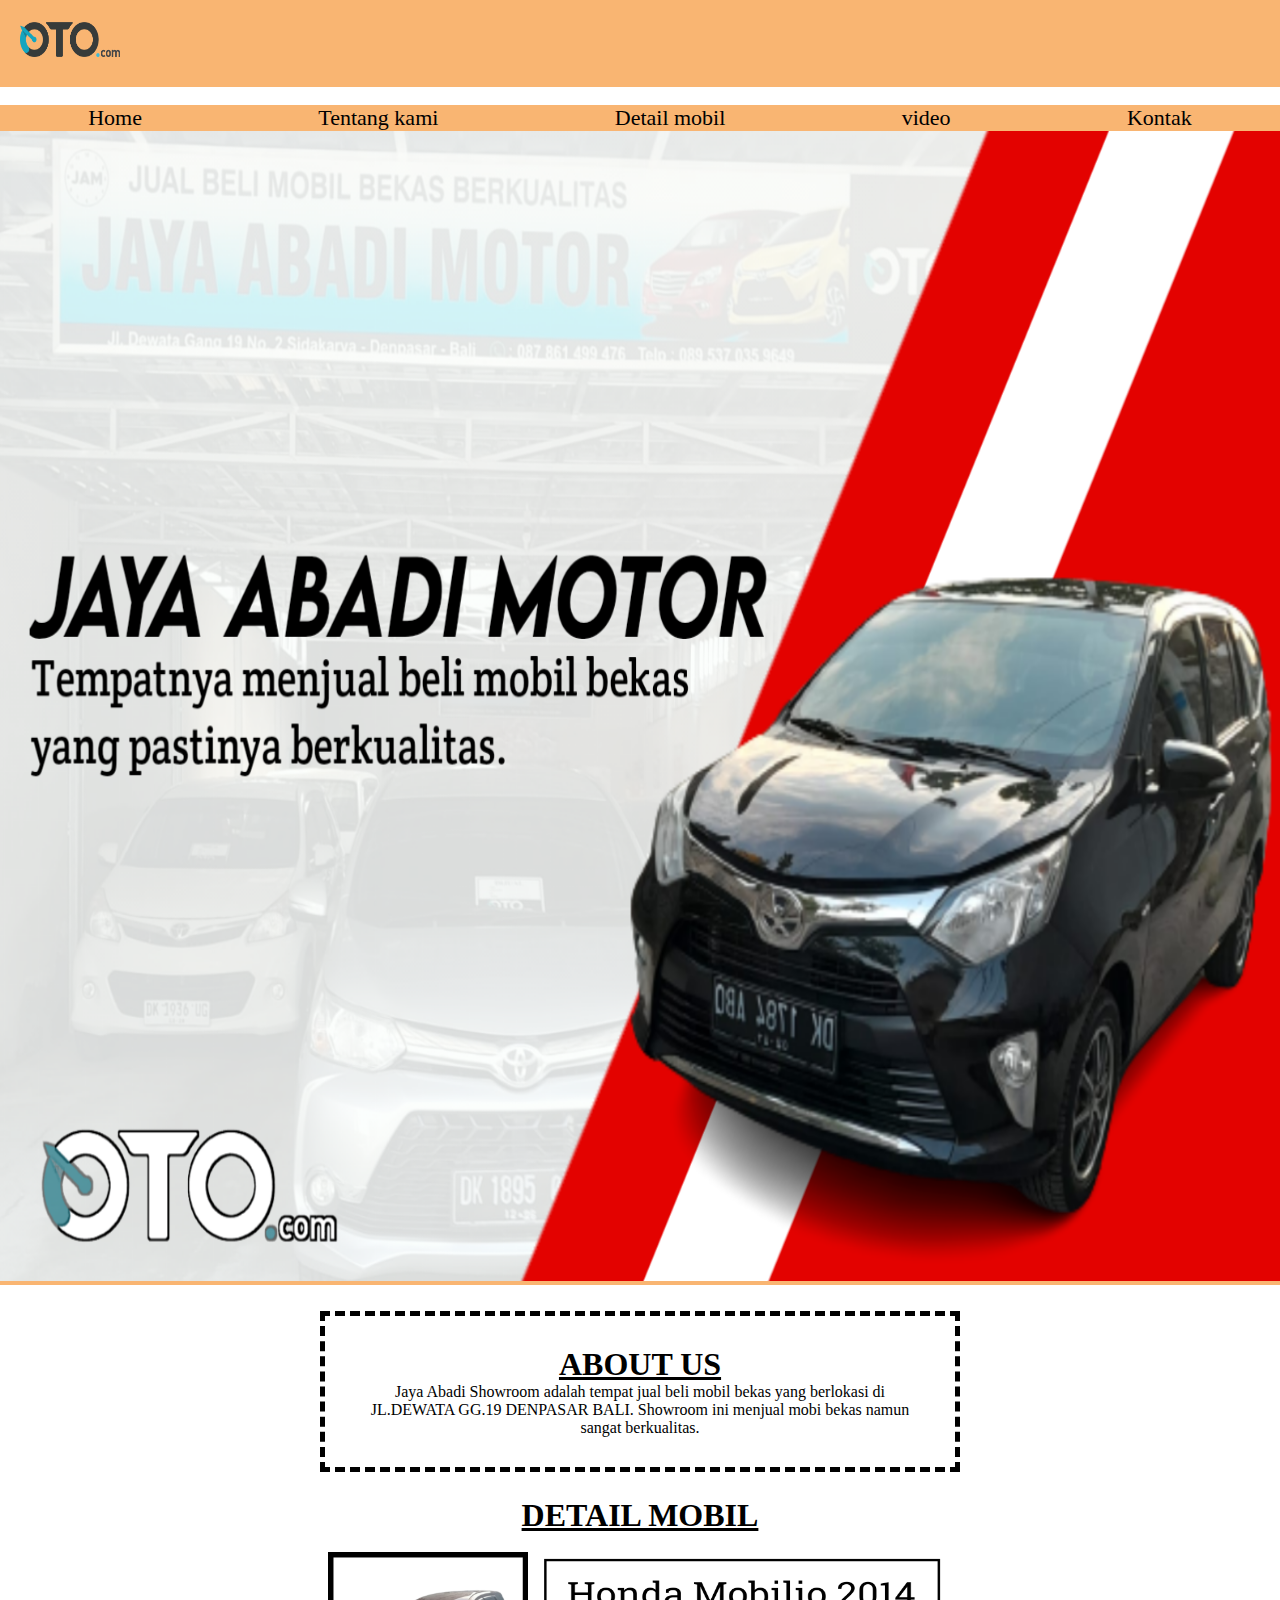
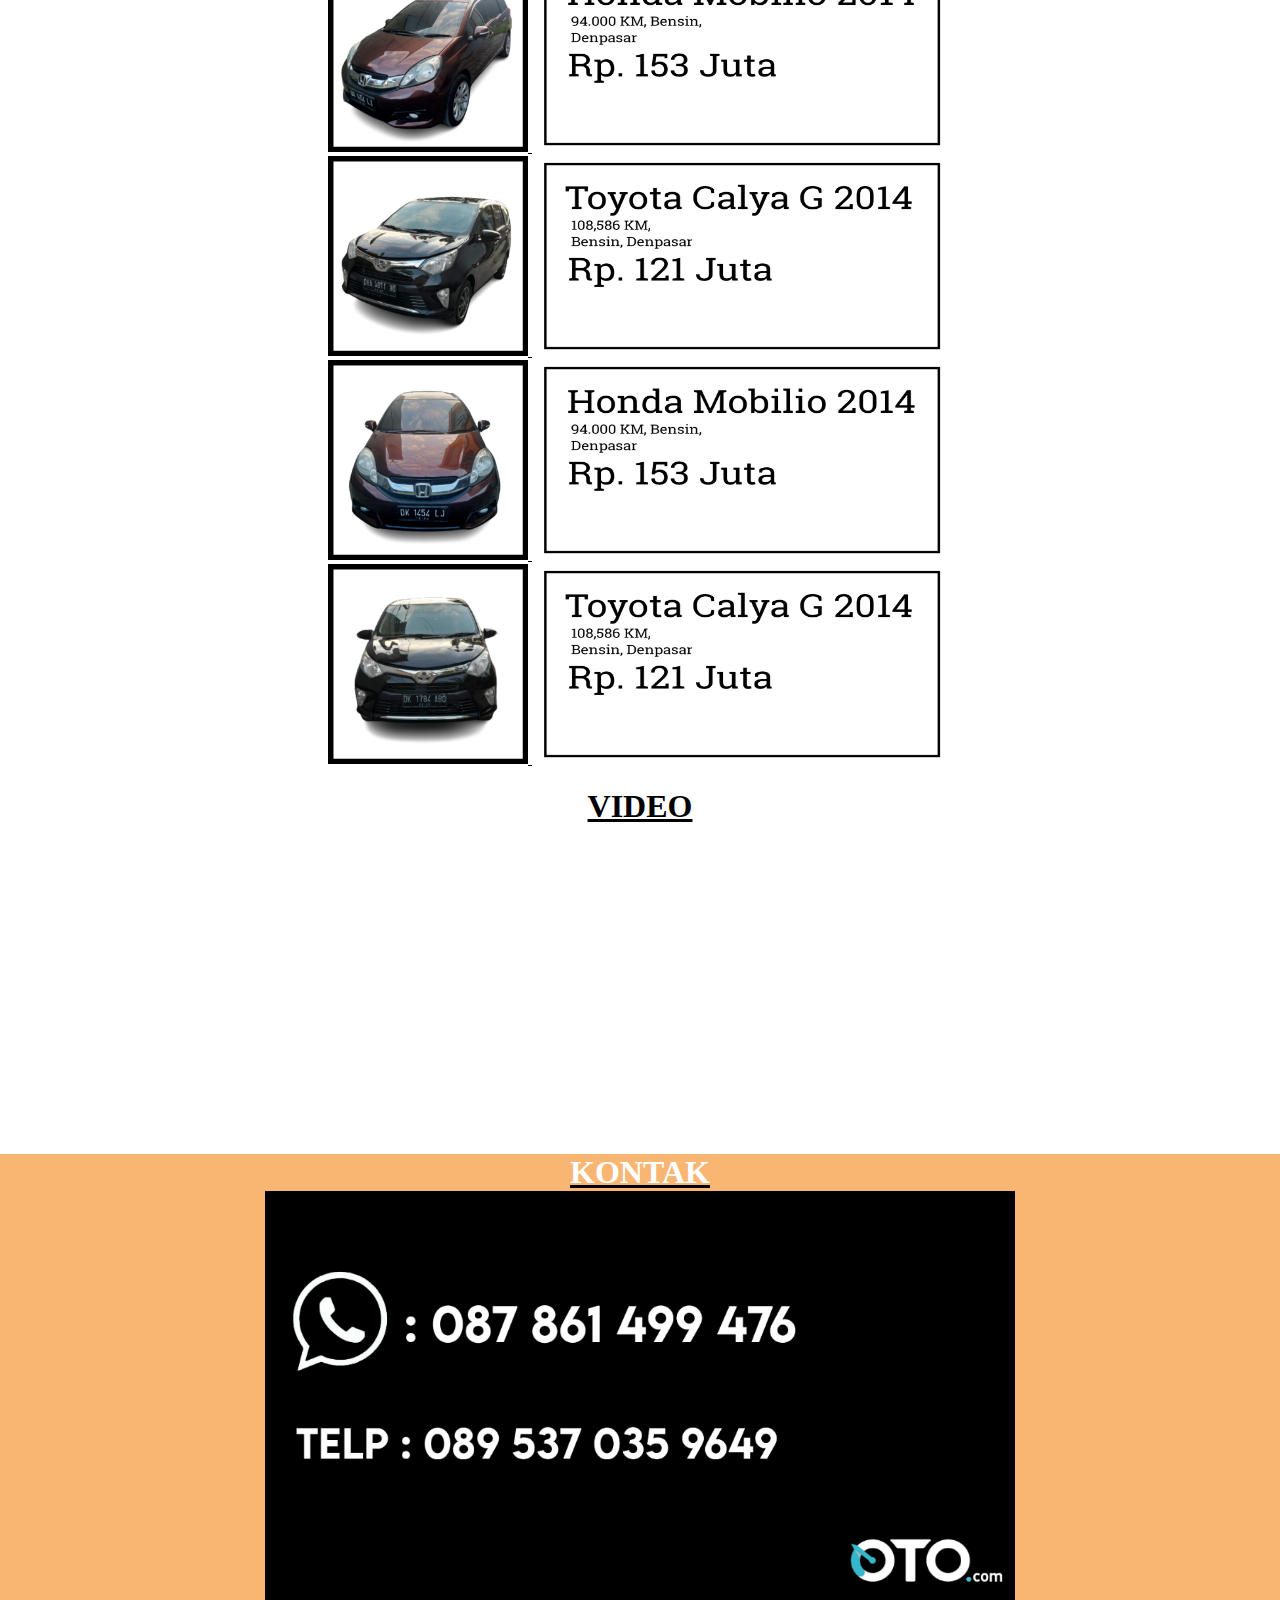
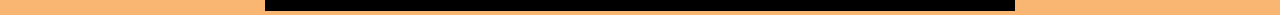
<file: index.html>
<!DOCTYPE html>
<html>
<head>
   <title>Navigation</title>
   <link rel="stylesheet" type="text/css" href="css/stylecss.css" />
</head>
<body>
      <div class="logo">
         <img src="img/otong.png" width="100x" height="35px">
   </div>

   <br><ul class="navmenu">
      <li><a href="index.html">Home</a></li>
      <li><a href="about.html">Tentang kami</a></li>
      <li><a href="mobil.html">Detail mobil</a></li>
      <li><a href="video.html">video</a></li>
      <li><a href="kontak.html">Kontak</a></li>
    </ul>
   </div>
   <div class="gambarmobil">
      <img src="img/depansss.png" width="100%" height="1150px">
   </div>
   <div class="about-us">
      <u>
      <p><h1>ABOUT US</p></h1></u>
      <p>Jaya Abadi Showroom adalah tempat jual beli mobil bekas yang berlokasi di JL.DEWATA GG.19 DENPASAR BALI. Showroom ini menjual mobi bekas namun sangat berkualitas.</p>
   </div>
   <u>
   <div class="detail-mobil">
      <p><h1>DETAIL MOBIL</h1>
      <br><img src="img/MOBIL1.png" width="200px" height="200px">
      <img src="img/hondas.png" width="420px" height="200px">
      <br><img src="img/MOBIL4.jpeg" width="200px" height="200px">
         <img src="img/toyotas.png" width="420px" height="200px">
      <br><img src="img/MOBIL2.png" width="200px" height="200px">
         <img src="img/hondas.png" width="420px" height="200px">
      <br><img src="img/MOBIL3.png" width="200px" height="200px">
      <img src="img/toyotas.png" width="420px" height="200px">
   </div>
   <div class="video">
      <h1>VIDEO</h1>
      <iframe width="560" height="315" src="https://www.youtube.com/embed/146Cp69A2K0?si=yTkO2cR2dsVASgvf" title="YouTube video player" frameborder="0" allow="accelerometer; autoplay; clipboard-write; encrypted-media; gyroscope; picture-in-picture; web-share" allowfullscreen></iframe>
   </div>
<div class="kontak">
   <h1><p>KONTAK</p></h1>
   <img src="img/kontak.png" width="750px" height="420px">
</div>



</body>
</html>
</file>
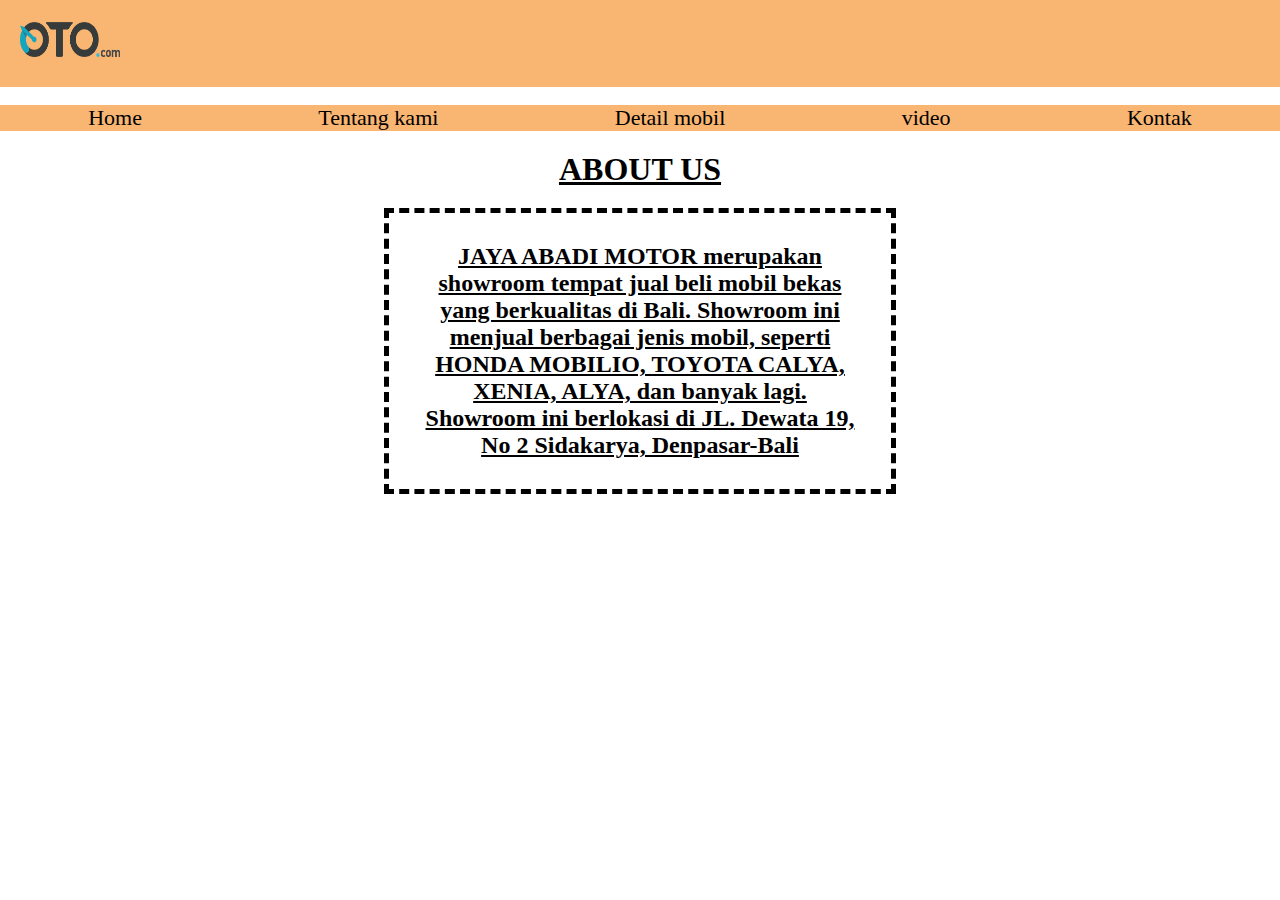
<file: about.html>
<!DOCTYPE html>
<html>
<head>
	<meta charset="utf-8">
	<meta name="viewport" content="width=device-width, initial-scale=1">
	<link rel="stylesheet" type="text/css" href="css/about.css" />
	<title>ABOUTUS</title>
</head>
<body>
			<div class="logo">
			<img src="img/otong.png" width="100x" height="35px">
	</div>

	<br><ul class="navmenu">
		<li><a href="index.html">Home</a></li>
		<li><a href="#aboutus">Tentang kami</a></li>
		<li><a href="mobil.html">Detail mobil</a></li>
		<li><a href="video.html">video</a></li>
		<li><a href="kontak.html">Kontak</a></li>
    </ul>
   </div>
   <div class="about">
	<u><p><h1>ABOUT US</p></h1>
</div>
<div class="penjelasan">
	<p><h2>JAYA ABADI MOTOR merupakan showroom tempat jual beli mobil bekas yang berkualitas di Bali. Showroom ini menjual berbagai jenis mobil, seperti HONDA MOBILIO, TOYOTA CALYA, XENIA, ALYA, dan banyak lagi. Showroom ini berlokasi di JL. Dewata 19, No 2 Sidakarya, Denpasar-Bali</p></h2>
</div>
</body>
</html>
</file>
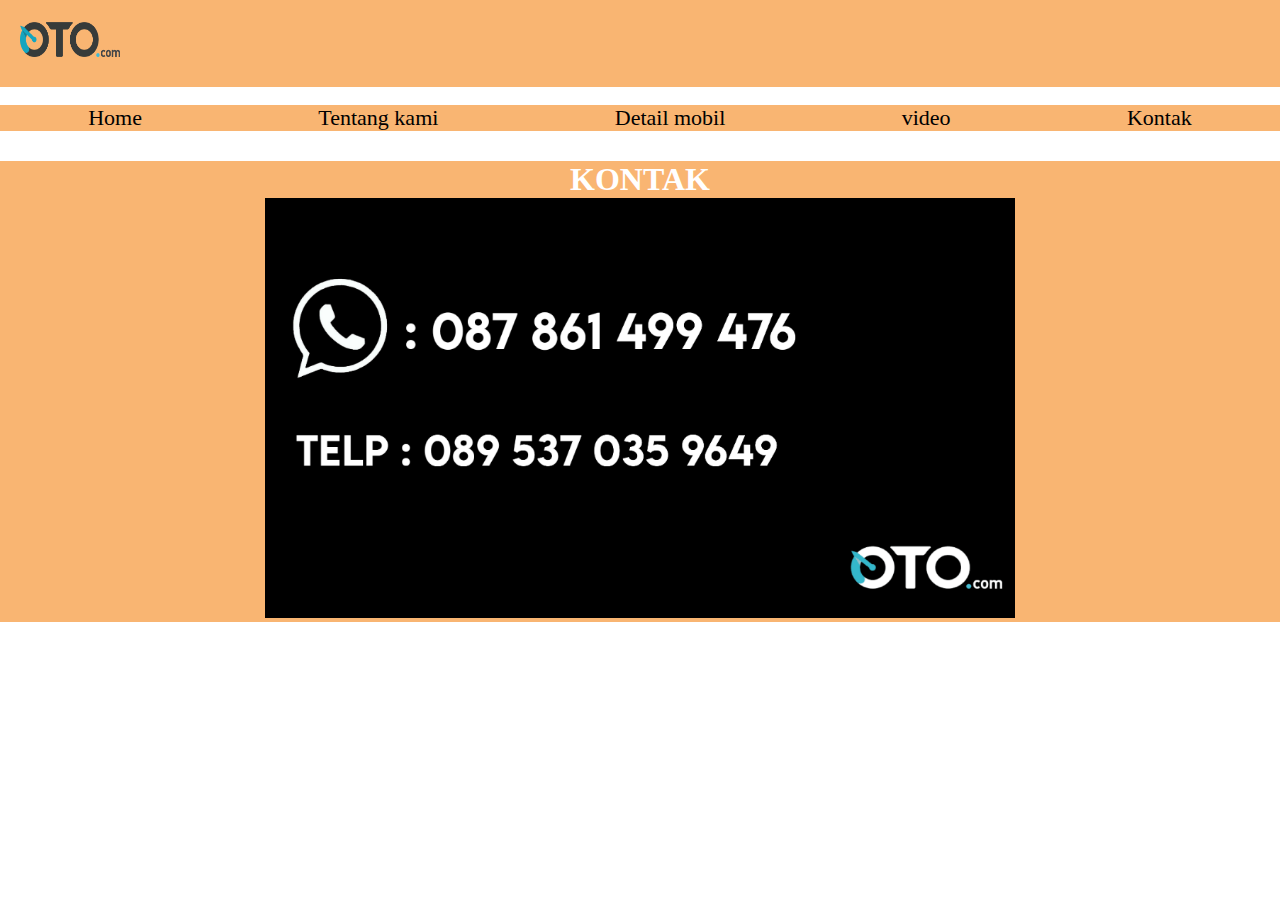
<file: kontak.html>
<!DOCTYPE html>
<html>
<head>
	<meta charset="utf-8">
	<meta name="viewport" content="width=device-width, initial-scale=1">
	<link rel="stylesheet" type="text/css" href="css/kontak.css" />
	<title>kontak</title>
</head>
<body>
		<div class="logo">
			<img src="img/otong.png" width="100x" height="35px">
	</div>

	<br><ul class="navmenu">
		<li><a href="index.html">Home</a></li>
		<li><a href="about.html">Tentang kami</a></li>
		<li><a href="mobil.html">Detail mobil</a></li>
		<li><a href="video.html">video</a></li>
		<li><a href="kontak.htm">Kontak</a></li>
    </ul>
   </div>
   <div class="kontak">
	<h1><p>KONTAK</p></h1>
	<img src="img/kontak.png" width="750px" height="420px">
</div>
</body>
</html>
</file>
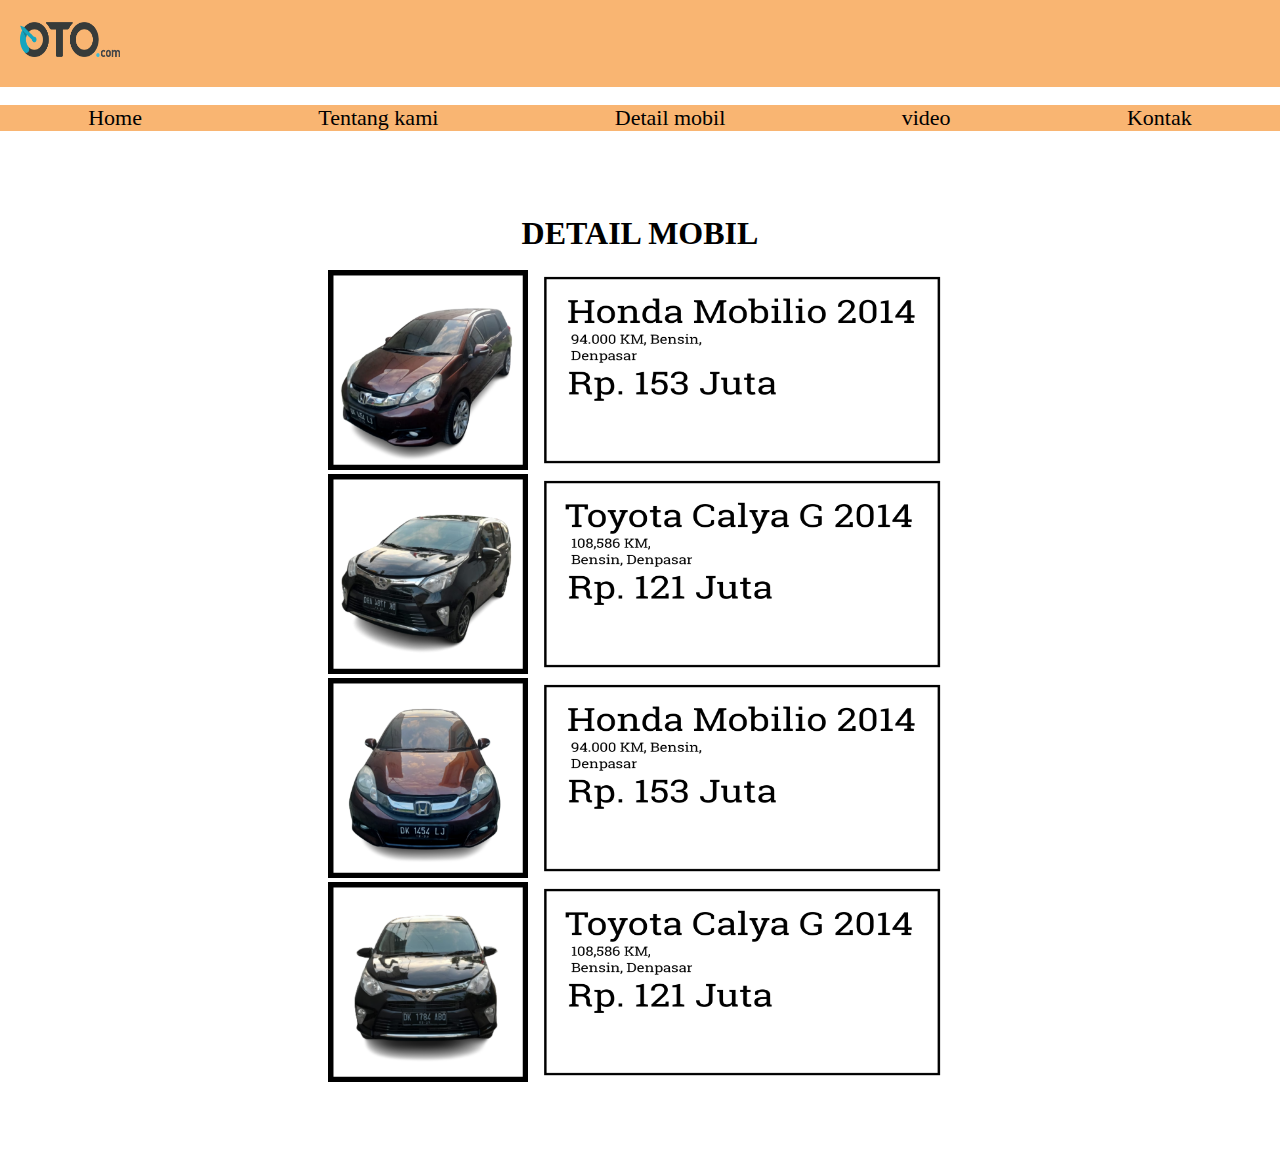
<file: mobil.html>
<!DOCTYPE html>
<html>
<head>
	<meta charset="utf-8">
	<meta name="viewport" content="width=device-width, initial-scale=1">
	<link rel="stylesheet" type="text/css" href="css/mobil.css" />
	<title>MOBIL</title>
</head>
<body>
		<div class="logo">
			<img src="img/otong.png" width="100x" height="35px">
	</div>

	<br><ul class="navmenu">
		<li><a href="index.html">Home</a></li>
		<li><a href="about.html">Tentang kami</a></li>
		<li><a href="mobil.html">Detail mobil</a></li>
		<li><a href="video.html">video</a></li>
		<li><a href="kontak.css">Kontak</a></li>
    </ul>
   </div>
   <div class="mobil">
   	<p><h1>DETAIL MOBIL</h1>
   	<br><img src="img/MOBIL1.png" width="200px" height="200px">
   	<img src="img/hondas.png" width="420px" height="200px">
   	<br><img src="img/MOBIL4.jpeg" width="200px" height="200px">
   		<img src="img/toyotas.png" width="420px" height="200px">
   	<br><img src="img/MOBIL2.png" width="200px" height="200px">
   		<img src="img/hondas.png" width="420px" height="200px">
   	<br><img src="img/MOBIL3.png" width="200px" height="200px">
   	<img src="img/toyotas.png" width="420px" height="200px">
   </div>
</body>
</html>
</file>
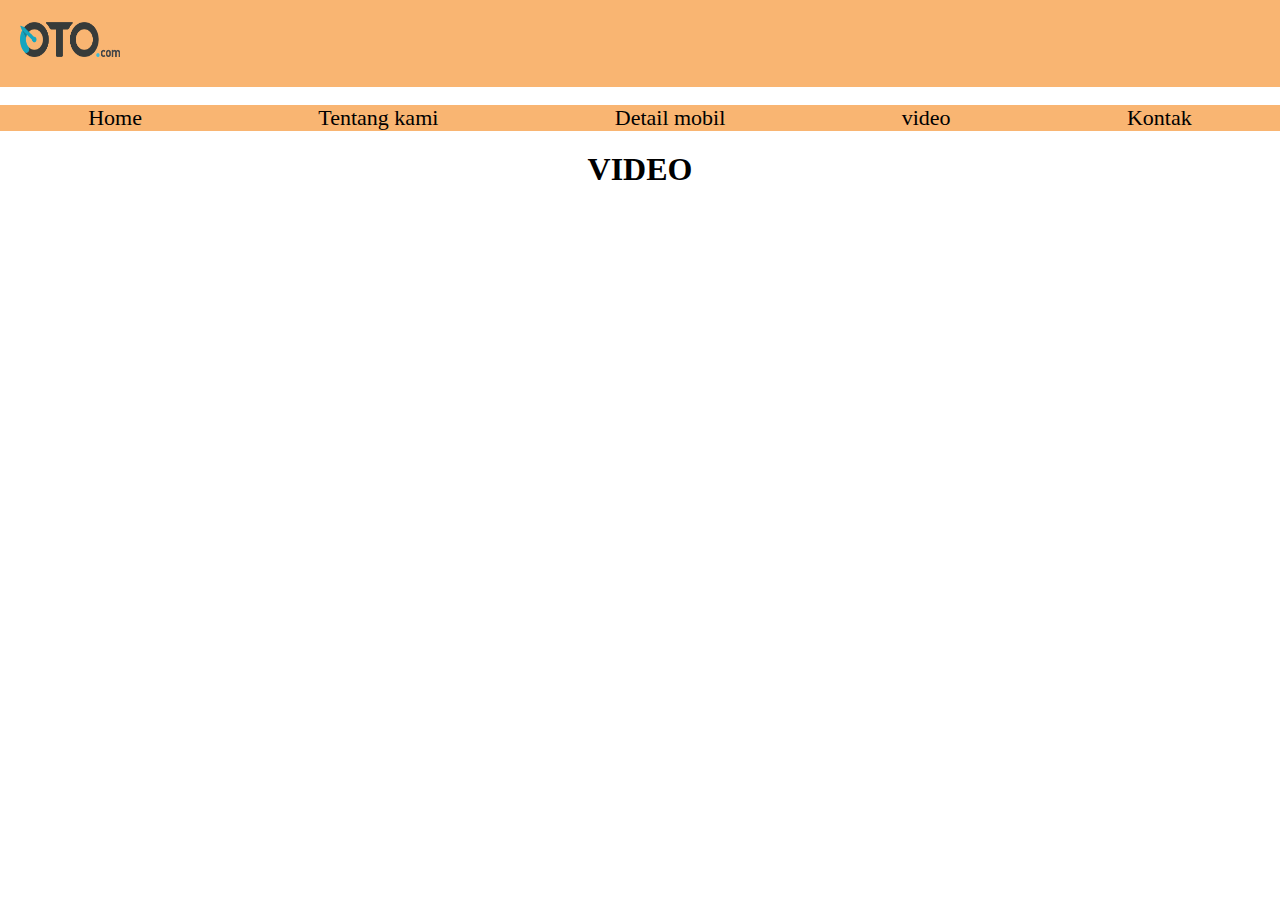
<file: video.html>
<!DOCTYPE html>
<html>
<head>
	<title>video</title>
	<link rel="stylesheet" type="text/css" href="css/video.css" />
</head>
<body>
		<div class="logo">
			<img src="img/otong.png" width="100x" height="35px">
	</div>

	<br><ul class="navmenu">
		<li><a href="index.html">Home</a></li>
		<li><a href="about.html">Tentang kami</a></li>
		<li><a href="mobil.html">Detail mobil</a></li>
		<li><a href="video.html">video</a></li>
		<li><a href="kontak.html">Kontak</a></li>
    </ul>
   </div>
    <div class="video">
   	<h1>VIDEO</h1>
   	<iframe width="560" height="315" src="https://www.youtube.com/embed/146Cp69A2K0?si=yTkO2cR2dsVASgvf" title="YouTube video player" frameborder="0" allow="accelerometer; autoplay; clipboard-write; encrypted-media; gyroscope; picture-in-picture; web-share" allowfullscreen></iframe>
   </div>
   </body>
</html>
</file>
<file: css/stylecss.css>
*{
	margin: 0px;
	padding: 0px;
}
body{ font-family: arial-narrow; 
	
}

div{ 
	box-sizing: border-box;
	background-color: #f9b572;

}


.navbar{
	width: 100%;
	background-color: #f9b572;
	display: flex;
	align-items: center;
	justify-content: space-around;
}

.logo{
	font-size: 40px;
	font-weight: bold;
	color: #7C9D96;
	padding: 20px;
}

.logo span.dev-color{
	color: #f9b572;
}

.navmenu{
	width: 100%;
	list-style-type: none;
	display: flex;
	justify-content: space-around;
	background-color: #f9b572;
}

.navmenu li a {
	font-size: 22px;
	color: black;
	text-decoration: none;

}

.navmenu li a:hover {
	font-size: 20px;
	color: red; text-decoration: unset;
	transition: 0.3s;
}
.gambarmobil{
	background-size: cover;
	margin-bottom: 2%;
}
.about-us{
	background-color: white;
	margin: auto;
	width: 50%;
	margin-bottom: 20px;
	padding: 30px;
	text-align: center;
	border: 5px dashed black;
	margin-bottom: 2%;
}
.detail-mobil{
	background-color: white;
	text-align: center;
	margin-bottom: 20px;
}
.video{
	text-align: center;
	margin-bottom: 10px;
	background-color: white;
}
.kontak{
	text-align: center;
	color: white;
	margin: auto;
}
</file>
<file: css/about.css>
*{
	margin: 0px;
	padding: 0px;
}
body{ font-family: arial-narrow; 
	
}

div{ 
	box-sizing: border-box;
	background-color: #f9b572;

}


.navbar{
	width: 100%;
	background-color: #f9b572;
	display: flex;
	align-items: center;
	justify-content: space-around;
}

.logo{
	font-size: 40px;
	font-weight: bold;
	color: #7C9D96;
	padding: 20px;
}

.logo span.dev-color{
	color: #f9b572;
}

.navmenu{
	width: 100%;
	list-style-type: none;
	display: flex;
	justify-content: space-around;
	background-color: #f9b572;
	margin-bottom: 20px;
}

.navmenu li a {
	font-size: 22px;
	color: black;
	text-decoration: none;

}

.navmenu li a:hover {
	font-size: 20px;
	color: red; text-decoration: unset;
	transition: 0.3s;
}
.about{
	background-color: white;
	text-align: center;
	margin: auto;
	width: 50%;
	margin-bottom: 20px;
}
.penjelasan{
	background-color: white;
	text-align: center;
	margin: auto;
	width: 40%;
	padding: 30px;
	text-align: center;
	border: 5px dashed black;
	margin-bottom: 10%;
}
</file>
<file: css/kontak.css>
*{
	margin: 0px;
	padding: 0px;
}
body{ font-family: arial-narrow; 
	
}

div{ 
	box-sizing: border-box;
	background-color: #f9b572;

}


.navbar{
	width: 100%;
	background-color: #f9b572;
	display: flex;
	align-items: center;
	justify-content: space-around;
}

.logo{
	font-size: 40px;
	font-weight: bold;
	color: #7C9D96;
	padding: 20px;
}

.logo span.dev-color{
	color: #f9b572;
}

.navmenu{
	width: 100%;
	list-style-type: none;
	display: flex;
	justify-content: space-around;
	background-color: #f9b572;
	margin-bottom: 30px;
}

.navmenu li a {
	font-size: 22px;
	color: black;
	text-decoration: none;

}

.navmenu li a:hover {
	font-size: 20px;
	color: red; text-decoration: unset;
	transition: 0.3s;
}
.kontak{
	text-align: center;
	color: white;
	margin: auto;
}
</file>
<file: css/mobil.css>
*{
	margin: 0px;
	padding: 0px;
}
body{ font-family: arial-narrow; 
	
}

div{ 
	box-sizing: border-box;
	background-color: #f9b572;

}


.navbar{
	width: 100%;
	background-color: #f9b572;
	display: flex;
	align-items: center;
	justify-content: space-around;
}

.logo{
	font-size: 40px;
	font-weight: bold;
	color: #7C9D96;
	padding: 20px;
}

.logo span.dev-color{
	color: #f9b572;
}

.navmenu{
	width: 100%;
	list-style-type: none;
	display: flex;
	justify-content: space-around;
	background-color: #f9b572;
	margin-bottom: 20px;
}

.navmenu li a {
	font-size: 22px;
	color: black;
	text-decoration: none;

}

.navmenu li a:hover {
	font-size: 20px;
	color: red; text-decoration: unset;
	transition: 0.3s;
}
.mobil{
	padding: 5%;
	background-color: white;
	text-align: center;
	margin-bottom: 20px;
}
</file>
<file: css/video.css>
*{
	margin: 0px;
	padding: 0px;
}
body{ font-family: arial-narrow; 
	
}

div{ 
	box-sizing: border-box;
	background-color: #f9b572;

}


.navbar{
	width: 100%;
	background-color: #f9b572;
	display: flex;
	align-items: center;
	justify-content: space-around;
}

.logo{
	font-size: 40px;
	font-weight: bold;
	color: #7C9D96;
	padding: 20px;
}

.logo span.dev-color{
	color: #f9b572;
}

.navmenu{
	width: 100%;
	list-style-type: none;
	display: flex;
	justify-content: space-around;
	background-color: #f9b572;
	margin-bottom: 20px;
}

.navmenu li a {
	font-size: 22px;
	color: black;
	text-decoration: none;

}

.navmenu li a:hover {
	font-size: 20px;
	color: red; text-decoration: unset;
	transition: 0.3s;
}
.video{
	text-align: center;
	margin-bottom: 45px;
	background-color: white;
}
</file>
